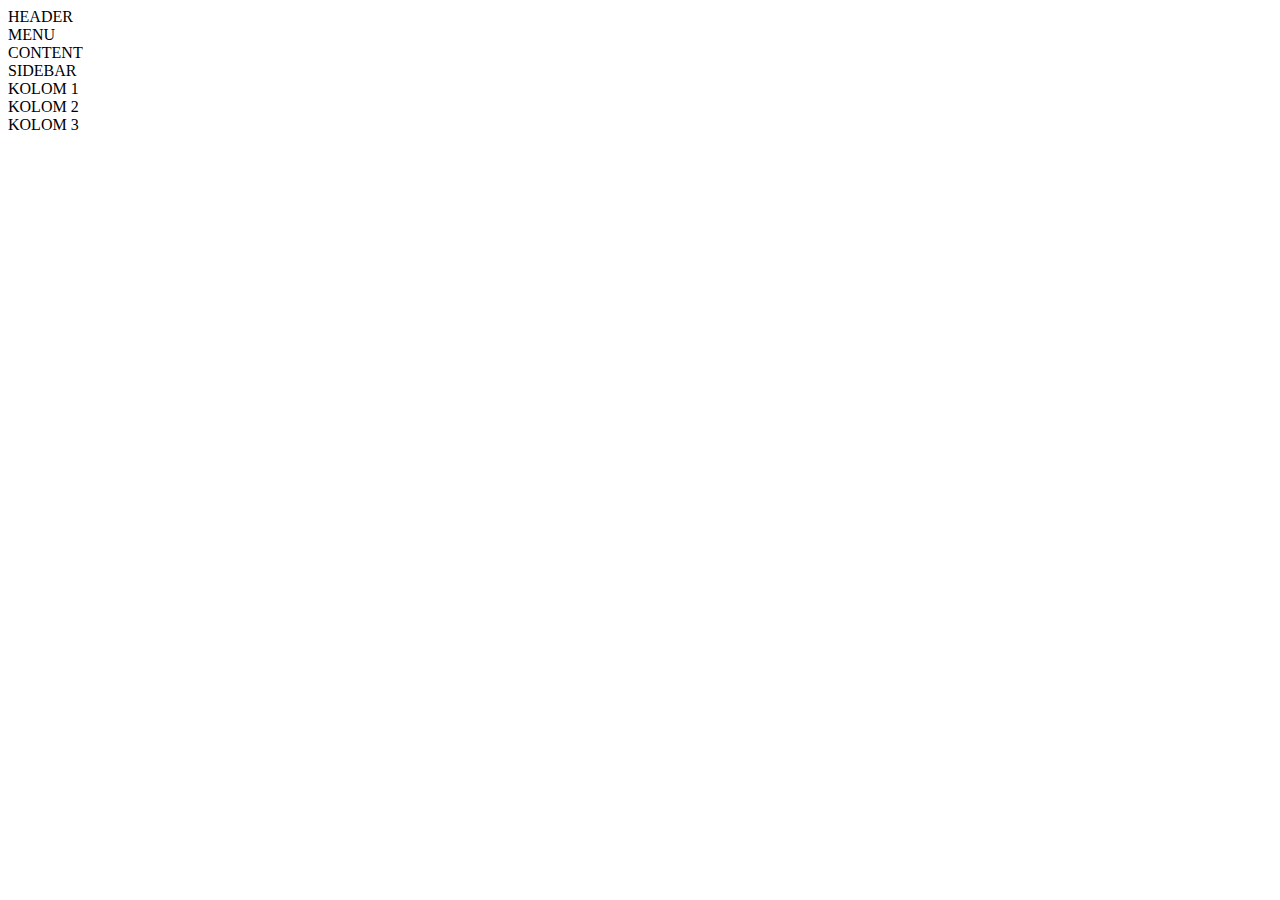
<file: gambar/index.html>
<!DOCTYPE html>
<html>
<head>
    <meta http-equiv="Content-Type" content="text/html;" charset=utf-8">
    <title>Unitled Document</title>
    <link rel="stylesheet" href="style.css" type="text/cas">
</head>

<body>
    <div id="wrapper">
        <div id="container">
            <header>HEADER</header>          <!--HTML5 -->
            <nav>MENU</nav>                  <!--HTML5 -->
            <div id="content">CONTENT</div>
        <div id="sidebar">SIDEBAR</div>
        <footer>
            <div id="column">KOLOM 1</div>
            <div id="column">KOLOM 2</div>
            <div id="column">KOLOM 3</div>
        </footer>
  </div>
 </div>
</body>
</html>
</file>
<file: gambar/style.css>
@font-face{
    font-family:"Cuprum";
    src:url("fonts/Cuprum.otf");
    font-weight:normal;
}
@font-face {
    font-family:"Calibri" ;
    src:url("fonts/calibri.ttf");
    font-weight:normal;
}
body{
    font-family:Calibri;
    background: url(images/bg.jpg);
    background-attachment: fixed;
    background-position: center;
}
#wrapper{
    width:960px;
    margin:auto;
    }
#container {
    padding:10px;
    background:#FFFFFF;
    float:left;
    margin-top:10px;
    margin-bottom:10px;
    -moz-border-radius:10px;
    -webkit-border-radius:10px;
    -o-border-radius:10px;
}    
header{
    height:100px;
    width: 938px;
    border:#DFDFDF 1px solid;
     float:left;
     background:url(gambar/AKU.jpg);
     background-size: 960px 120px; 
     padding:20px 0px 0px 20px;
     font-family:Cuprum;
     font-style:italic;
     font-size: 32px;
     font-weight:bold;
     color:#090;
     text-shadow:#000 2px 2px; /* CSS3 */
}
nav{
    width:958px;
    float:left;
    overflow:auto;
    background:#DFDFDF;
    border:#AAAAAA 1px solid;
}
nav ul{
    list-style:none;
    float:left;
    overflow:auto;
    margin:0px;
    padding:0px;
}
nav ul li{
    display:block;
    padding:5px 10px 5px 10px;
    float:left;
    margin:0px;
    border-right:#AAAAAA 1px solid;
}
nav ul li .submenu{
    display:none;
}
nav ul li:hoverr .submenu{
    display:block;
    margin:0px;
    width:100px;
    position:absolute;
    margin-top:5px;
    border:#AAAAAA 1px solid;
    background: #DFDFDF;
    margin-left:-11px;
}
nav ul li:hover .submenu li{
    display:block;
    width:89px;
    padding:5px;
    float:left;
    border:none;
}
nav ul li:hover{
    background:#EDEDED;
}
nav ul li a{
    color:#000000;
    text-decoration:none;
}
nav ul li a:hover{
    text-decoration:underline;
}
#wrapper #content{
    width:620px;
    float:left;
    padding:10px;
}
#wrapper #content #single{
       margin: 5px;
       border:#DFDFDF 1px solid;
       padding:5px;
       font-size:13px;
       float:left;
       overflow:auto;
}
#wrapper #content #single #featured-image{
    width: 150px;
    height:150px;
    -moz-background-size:450px 150px; /* CSS3 Mozilla Firefox */
    background-size:450px 150px; /* CSS3 Other Browser */
    background-position:center;
    float:left;
    overflow:auto;
    margin-right:5px;
}
#wrapper #content #single h2 {
    margin:0px;
    font-family:Cuprum;
    font-size:18px;
    padding:5px;
    border: #DFDFDF 1px solid;
    background:#EEEEEE;
    margin-bottom:10px;
}
#wrapper #content #single #more a {
    float:right;
    overflow:auto;
    padding:2px 10px 2px 10px;
    background:#CF6;
    border:#FF9933 1px solid;
    -moz-border-radius:10px;
    -webkit-border-radius:10px;
    -o-border-radius:10px;
    margin-bottom:10px;
    margin-right:10px;
    margin-top:10px;
    text-align: center;
    text-decoration:none;
   color:#000000;
}
#wrapper #content #single #more a:hover {
    background:#BD5;
    color:#093;
    border:#CC6600 1px solid;
}

#wrapper #sidebar{
    width:300px;
    float:left;
    padding:10px;
}
#wrapper #sidebar .widget{
    list-style:none;
    }
#wrapper #sidebar .wiget ul{
    list-style: none;
    margin-left:-40px;
    }
#wrapper #sidebar .widget li a{
    color:#446500;
    text-decoration: none;
    }
    #wrapper #sidebar .widget li a:hover{
        text-decoration:underline;
    }    
footer{
    float:left;
    background: #CCC;
    width:960px;
    color: #BBBBBB;
}
footer #coolumn{
    width:300px;
    padding:10px;
    float:left;
    font-size:14px;
}
footer #column h2{
    margin:0px;
    margin-bottom:10px;
    font-family: Cuprum;
    font-size: 18px;
    color:#FFFFFF;
    font-weight:bold;
}
footer #column a {
    font-weight:bold;
    color:#0099CC;
    text-decoration:none;
}
footer #column a:hover{
    text-decoration: underline;
}
</file>
